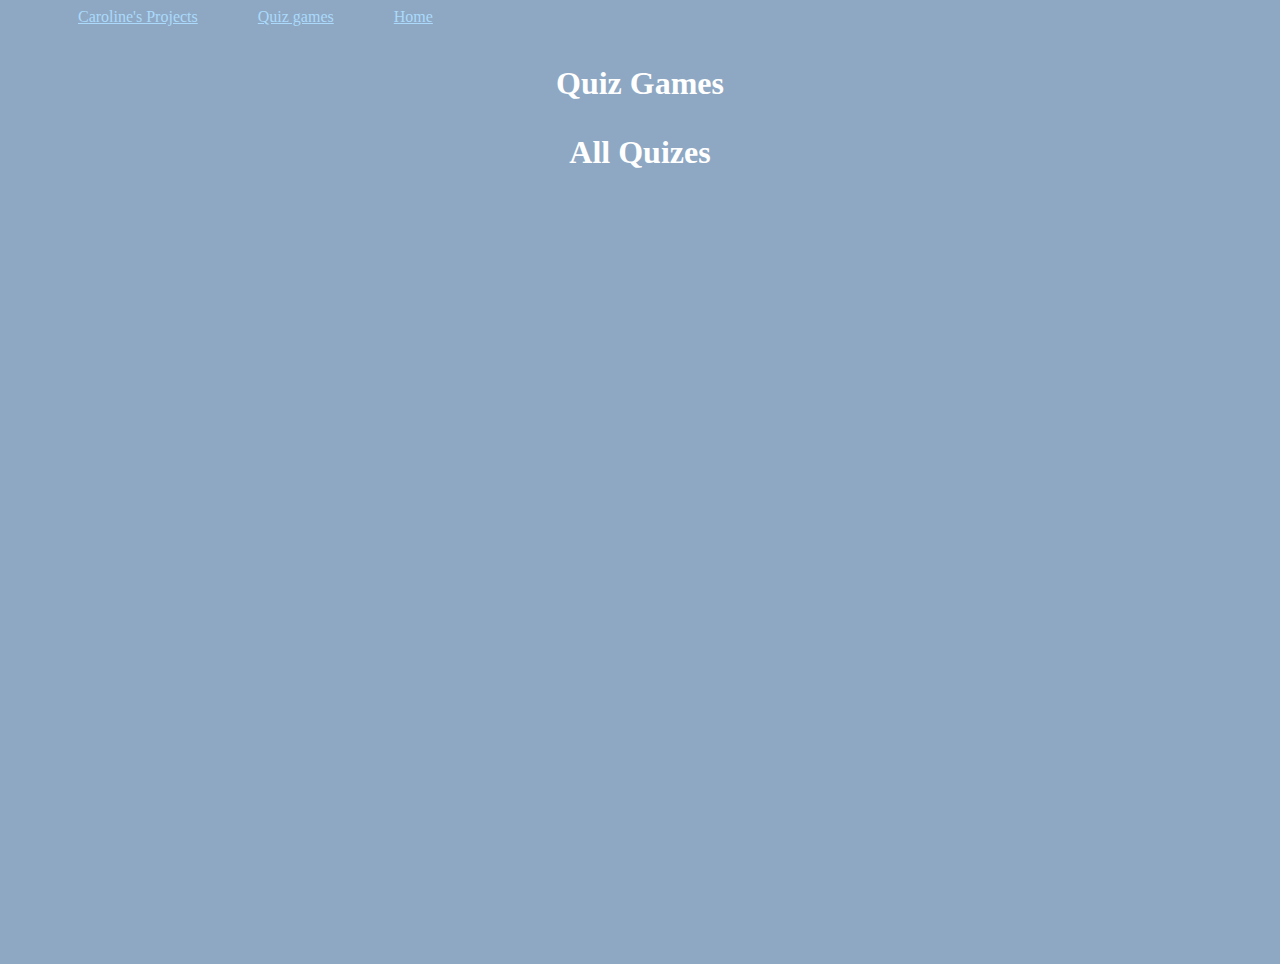
<file: secondpage.html>
<html>
  <head>
    <link rel="stylesheet" href="style.css"> 
<link rel= https://t3.ftcdn.net/jpg/03/10/47/02/240_F_310470220_Y2HSn9qLQmVxF8JfqzOM7gUgkLDWMbtk.jpg>
    <title> Caroline's Projects </title>
        </link>
  </head>
  <body>
    <ul>
     <li><a href= "secondpage.html"> Caroline's Projects </a> </li>
     <li><a href="thirdpage.html"> Quiz games </a> </li>
     <li><a href= "home.html"> Home </a> </li>
    </ul>
    <br>
    <br> 
    <center>
      <h1> Quiz Games </hl>
      <p> All Quizes </p>
      <br>
      <br>
      <br>
   <iframe width="392" height="620" style="border: 0px;" src="https://studio.code.org/projects/applab/hLNefySkLP1BFrgfQPsrLlt7K-lGq-bWQ_Nle8aWUH6/embed?nosource"></iframe>
      <iframe width="392" height="620" style="border: 0px;" src="https://studio.code.org/projects/applab/FwNOOK7Y5L8OjnxnGyLqikjRbWfa26GD9rPK4fYkZNH/embed?nosource"></iframe>
    </center>
  </body>
  
</html>
</file>
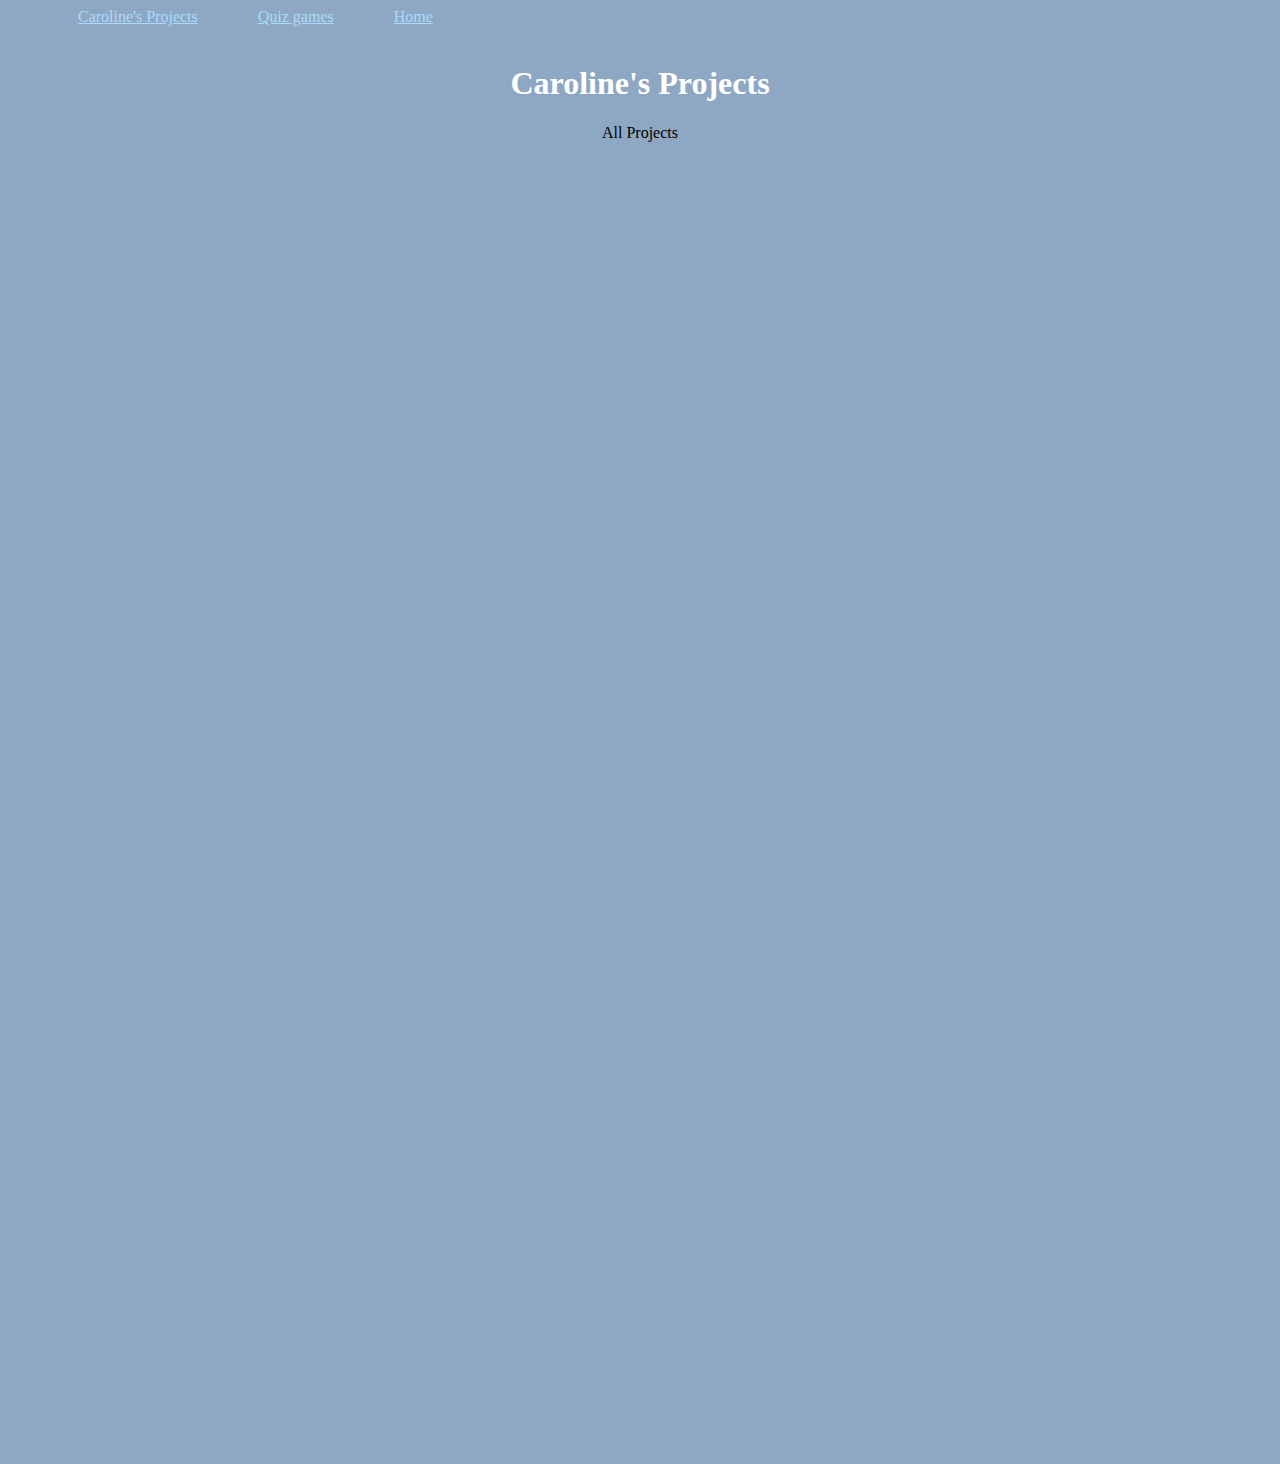
<file: thirdpage.html>
<html>
  <head>
    <link rel="stylesheet" href="style.css"> 
<link rel= https://t3.ftcdn.net/jpg/03/10/47/02/240_F_310470220_Y2HSn9qLQmVxF8JfqzOM7gUgkLDWMbtk.jpg>
    <title> Caroline's projects </title>
    </link>
  </head>
<body>
  <ul>
      <li><a href= "secondpage.html"> Caroline's Projects </a> </li>
      <li><a href="thirdpage.html"> Quiz games </a> </li>
     <li><a href= "home.html"> Home </a> </li>
  </ul>
  <br>
  <br>
  <center>
    <h1> Caroline's Projects </h1>
    <p> All Projects </p>
    <br>
    <br>
    <br>
    <iframe width="392" height="620" style="border: 0px;" src="https://studio.code.org/projects/applab/GY_ypcUWRzUk8yBMneG4AKEBs8l-R-TmZy9WJzMNx_s/embed?nosource"></iframe>
<iframe width="392" height="620" style="border: 0px;" src="https://studio.code.org/projects/applab/TU91jgQ1k7j_6RPR0yOHg__MkOpatN1jQGoVeR2IcSA/embed?nosource"></iframe>
    <iframe width="392" height="620" style="border: 0px;" src="https://studio.code.org/projects/applab/hLNefySkLP1BFrgfQPsrL6es3p8LHNflf4EwpRQrRUR/embed?nosource"></iframe>
    <iframe width="392" height="620" style="border: 0px;" src="https://studio.code.org/projects/applab/TwyBMQKlmXCtPauNTLO7f_VorMSLcycnyj826s3thcn/embed?nosource"></iframe>
  </center>
</body>

</html>
</file>
<file: style.css>
body {
 background-color: #8EA8C3;
}
h1{
  font-size:400%
  letter-spacing:3px;
  color: white;
  text-decortion: underline;
  text-decoration-color:#B8336A; ;
  font-family: "papyrus";  
} 
p{ 
  font-size: 200%
    color: #B8336A;
}
ing{
  width: 600px;
  border-style: ridge;
  border-color: #ABDAFC;
}
ul{
  text-aliogn: number;
  list-style-type: none;
  font-family:"papyrus";  
}
li{
  float: left;
}
li a{
 padding: 30px; 
  color: #ABDAFC;
}
</file>
